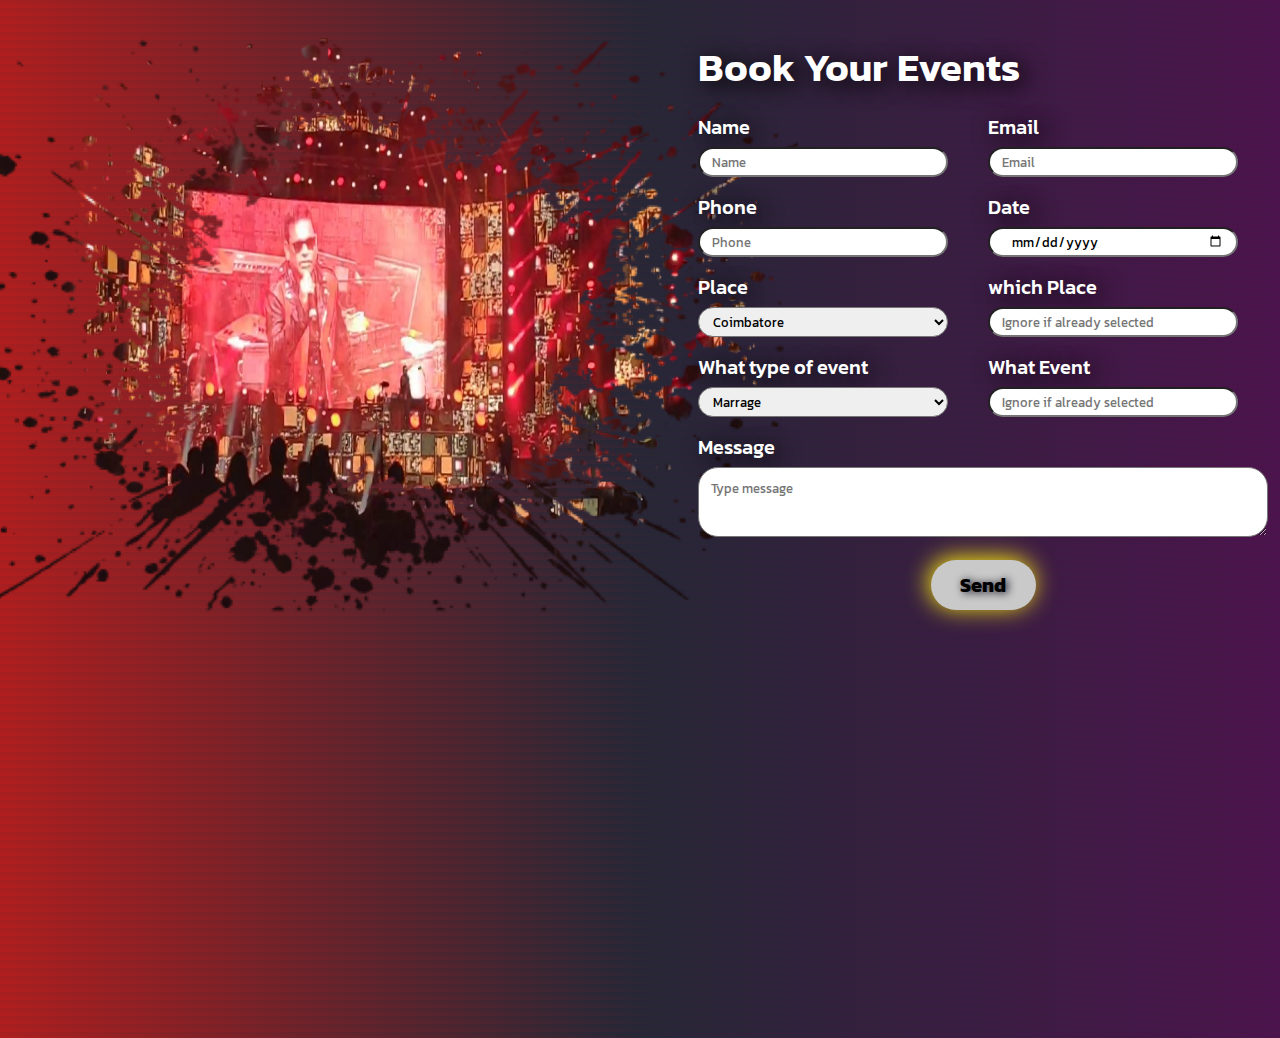
<file: book.html>
<!DOCTYPE html>
<html lang="en">
<head>
    <meta charset="UTF-8">
    <meta name="viewport" content="width=device-width, initial-scale=1.0">
    <title>Document</title>
    <link rel="stylesheet" href="./book.css">
    <link rel="preconnect" href="https://fonts.googleapis.com">
<link rel="preconnect" href="https://fonts.gstatic.com" crossorigin>
<link href="https://fonts.googleapis.com/css2?family=Kanit:ital,wght@0,100;0,200;0,300;0,400;0,500;0,600;0,700;0,800;0,900;1,100;1,200;1,300;1,400;1,500;1,600;1,700;1,800;1,900&display=swap" rel="stylesheet">

</head>
<body>
    <div class="yuvan-cont">
        <div class="yuvan-img"><img src="./arr.jpg" alt=""></div>

<div class="grid">
    <div class="heading">Book Your Events</div>

    <div class="name">
        <label for="Name">Name</label><br>
        <input type="text" placeholder="Name" name="" id="">
    </div>

    <div class="email">
        <label for="Email">Email</label><br>
        <input type="email" placeholder="Email" name="" id="">
    </div>

    <div class="phone">
        <label for="Phone">Phone</label><br>
        <input type="tel" placeholder="Phone" name="" id="">
    </div>

    <div class="date">
        <label for="">Date</label><br>
        <input type="date" name="" id="">
    </div>

<div class="place">
    <label for="">Place</label><br>
    <select class="see" name="" id="">
        <option value="">Coimbatore</option>
        <option value="">Chennai</option>
        <option value="">trichy</option>
        <option value="">srilanka</option>
        <option value="">china</option>
        <option value="">honkong</option>
        <option value="">others</option>
    </select>
</div>
<div class="pl2">
    <label for="Name">which Place</label><br>
    <input type="text" placeholder="Ignore if already selected" name="" id="">
</div>

<div class="sel-eve">
    <label for="">What type of event</label><br>
    <select name="" id="">
        <option value="">Marrage</option>
        <option value="">Birthday</option>
        <option value="">Concert</option>
        <option value="">Get To Gether</option>
        <option value="">photography</option>
        <option value="">others</option>
    </select>
</div>
<div class="se2">
    <label for="Name">What Event</label><br>
    <input type="text" placeholder="Ignore if already selected" name="" id="">
</div>

<div class="msg">
    <label for="">Message</label><br>
    <textarea name="" placeholder="Type message" id=""></textarea>
</div>
<a href="./index.html" class="btn"><button>Send</button></a>
</div>

        </div>
    </div>
    
</body>
</html>
</file>
<file: book.css>
* {
    box-sizing: border-box;
    font-family: "Kanit", sans-serif;
    font-style: normal;
}
body {
    background: linear-gradient(7deg, rgb(179, 30, 30), rgb(39, 39, 54), rgb(77, 19, 77));
    /* height: 100vh; */
    animation: color-change 9s infinite ease;
    overflow-x: hidden; /* Hide horizontal scrollbar */
}
@keyframes color-change {
    0% {
        background: linear-gradient(7deg, rgb(79, 0, 0), rgb(40, 0, 77), rgb(12, 12, 64));
    }
    10% {
        background: linear-gradient(7deg, rgb(89, 25, 25), rgb(40, 0, 77), rgb(48, 48, 77));
    }
    20% {
        background: linear-gradient(7deg, rgb(92, 20, 20), rgb(70, 28, 112), rgb(12, 12, 64));
    }
    30% {
        background: linear-gradient(7deg, rgb(110, 10, 30), rgb(76, 25, 100), rgb(48, 48, 77));
    }
    40% {
        background: linear-gradient(7deg, rgb(79, 0, 0), rgb(85, 40, 102), rgb(64, 52, 105));
    }
    50% {
        background: linear-gradient(7deg, rgb(89, 25, 25), rgb(40, 0, 77), rgb(75, 52, 128));
    }
    60% {
        background: linear-gradient(7deg, rgb(92, 20, 20), rgb(74, 0, 125), rgb(90, 64, 158));
    }
    70% {
        background: linear-gradient(7deg, rgb(110, 10, 30), rgb(76, 25, 100), rgb(48, 48, 77));
    }
    80% {
        background: linear-gradient(7deg, rgb(79, 0, 0), rgb(70, 28, 112), rgb(12, 12, 64));
    }
    90% {
        background: linear-gradient(7deg, rgb(89, 25, 25), rgb(40, 0, 77), rgb(64, 52, 105));
    }
    100% {
        background: linear-gradient(7deg, rgb(79, 0, 0), rgb(40, 0, 77), rgb(12, 12, 64));
    }
}
.yuvan-img {
    -webkit-mask-image: url(./R.png);
    mask-image: url(./R.png);
    -webkit-mask-repeat: no-repeat;
    mask-repeat: no-repeat;
    -webkit-mask-size: contain;
    mask-size: contain;
    height: 1000px;
     width: 900px;
    margin-left: -50px;
    margin-top:30px;
  
}
 
.yuvan-img img {
    height: 700px;
 
    width: 800px;
    margin-top: -90px;
    margin-left: 40px;
    animation: beat 4s linear infinite;
}
@keyframes beat {
    0%{
        transform: scale(1.05);
     }
    50%{
        transform: scale(1);
    }
    100%{
        transform: scale(1.05);
 
    }
}
 
.yuvan-cont {
    position: absolute;
    width: 100%;
    display: flex;
    color: white;
    align-items: center;
}
.heading {
    grid-area: heading;
    font-size: 40px;
    font-weight: 600;
    animation: ww 2s infinite;
}
@keyframes ww {
0%{
    text-shadow: 0 0 40px #FFEF12; /* Same Shadow Color */

}   
50%{
    text-shadow: 0 0 10px #FFEF12; /* Same Shadow Color */

}    
100%{
    text-shadow: 0 0 40px #FFEF12; /* Same Shadow Color */

}     
}
.name {
    grid-area: name;
}
.pl2 {
    grid-area: pl-2;
}
.name input, .email input, .phone input, .date input, .pl2 input, .se2 input {
    width: 250px;
    text-indent: 10px;
    border-radius: 20px;
    height: 30px;
    animation: nnn 5s infinite;

    outline: none;
}
input, textarea, select {
    margin-top: 5px;
    animation: nnn 5s infinite;

}
.email {
    grid-area: email;
}
.phone {
    grid-area: phone;
}
.btn {
    grid-area: btn;
    text-decoration: none;

    margin: auto;
    /* background-color: brown; */
}
.btn button{
    background-color: rgb(201, 201, 201);
    color: rgb(0, 0, 0);
    width: 105px;
    height: 50px;
    font-weight: 700;
    border-radius: 30px;
    font-size: 20px;
    outline: none;
    display: flex;
    border: none;
    align-items: center;
    justify-content: center;
     animation: nn 5s infinite;
     cursor: pointer;
     text-shadow: 2px 1px 9px rgb(7, 8, 22);
     box-shadow: -2px -2px 23px #ffef12;
} 


@keyframes nn {
    0% {
        border: 10px solid #8B0000; /* Dark Red */
        box-shadow: 0 0 10px #FFEF12; /* Same Shadow Color */
    }
    10% {
        border: 5px solid #00008B; /* Dark Blue */
        box-shadow: 0 0 15px #FFEF12; /* Same Shadow Color */
    }
    20% {
        border: 10px solid #006400; /* Dark Green */
        box-shadow: 0 0 20px #FFEF12; /* Same Shadow Color */
    }
    30% {
        border: 4px solid #8B008B; /* Dark Magenta */
        box-shadow: 0 0 25px #FFEF12; /* Same Shadow Color */
    }
    40% {
        border: 12px solid #8B4500; /* Dark Orange */
        box-shadow: 0 0 30px #FFEF12; /* Same Shadow Color */
    }
    50% {
        border: 5px solid #4B0082; /* Indigo */
        box-shadow: 0 0 35px #FFEF12; /* Same Shadow Color */
    }
    60% {
        border: 10px solid #251e4d; /* Dark Slate Blue */
        box-shadow: 0 0 40px #FFEF12; /* Same Shadow Color */
    }
    70% {
        border: 6px solid #eeff05; /* Dark Yellow */
        box-shadow: 0 0 45px #FFEF12; /* Same Shadow Color */
    }
    80% {
        border: 10px solid #556B2F; /* Dark Olive Green */
        box-shadow: 0 0 50px #FFEF12; /* Same Shadow Color */
    }
    90% {
        border: 5px solid #8B0000; /* Dark Red */
        box-shadow: 0 0 55px #FFEF12; /* Same Shadow Color */
    }
    100% {
        border: 10px solid #00008B; /* Dark Blue */
        box-shadow: 0 0 60px #FFEF12; /* Same Shadow Color */
    }
}



@keyframes nnn {
    0% {
         box-shadow: 0 0 15px #FFEF12; /* Same Shadow Color */
    }
    10% {
         box-shadow: 0 0 0px #FFEF12; /* Same Shadow Color */
    }
    20% {
         box-shadow: 0 0 15px #FFEF12; /* Same Shadow Color */
    }
    30% {
         box-shadow: 0 0 0px #FFEF12; /* Same Shadow Color */
    }
    40% {
         box-shadow: 0 0 15px #FFEF12; /* Same Shadow Color */
    }
    50% {
         box-shadow: 0 0 0px #FFEF12; /* Same Shadow Color */
    }
    60% {
         box-shadow: 0 0 15px #FFEF12; /* Same Shadow Color */
    }
    70% {
         box-shadow: 0 0 0px #FFEF12; /* Same Shadow Color */
    }
    80% {
         box-shadow: 0 0 15px #FFEF12; /* Same Shadow Color */
    }
    90% {
         box-shadow: 0 0 0px #FFEF12; /* Same Shadow Color */
    }
    100% {
         box-shadow: 0 0 16px #FFEF12; /* Same Shadow Color */
    }
}
.date {
    grid-area: date;
    padding-right: 30px;
}
.date input  {
    padding-right: 12px;
}
.place {
    grid-area: place;
}
.sel-eve {
    grid-area: sel-eve;
}
.se2 {
    grid-area: se2;
}
.place .see {
    width: 100%;
    text-indent: 10px;
    border-radius: 20px;
    height: 30px;
    outline: none;
    padding-right: 20px;
}
 






.sel-eve select {
    width: 100%;
    text-indent: 10px;
    border-radius: 20px;
    height: 30px;
    outline: none;
}
.msg textarea {
    width: 100%;
    text-indent: 10px;
    border-radius: 20px;
    height: 70px;
    outline: none;
    padding-top: 10px;
}
.msg {
    grid-area: msg;
}
.grid {
    display: grid;
    position: relative;
    grid-template-areas:
    'heading  heading'
    'name email'
    'phone date'
    'place pl-2'
    'sel-eve se2'
    'msg msg'
    'btn btn';
    margin-bottom: 400px;
    text-shadow: 6px 4px 22px black;

    margin-left: -140px;
     row-gap: 15px;
     font-size: 20px;
    column-gap: 40px;
    font-weight: 500;
    max-width: 800px; /* Set a maximum width */
    padding: 0 20px; /* Add padding to prevent overflow */
}
option{
    background-color: rgb(34, 12, 54);
    color: white;
}
/* 
@media screen and (max-width: 768px) {
    .grid {
        display: grid;
        position: relative;
        grid-template-areas:
        'heading  heading'
        'name email'
        'phone date'
        'place pl-2'
        'sel-eve se2'
        'msg msg'
        'btn btn';
        margin-bottom: 400px;

        text-shadow: 6px 4px 22px black;
         margin-left: -640px;
         row-gap: 15px;
         border-radius: 30px;
         font-size: 20px;
        column-gap: 40px;
        
        background-color: rgb(0, 0,0,0.6);
        font-weight: 500;
        width: 75%; 
        padding: 0 20px;  
    }
    *{
        box-sizing: border-box;
    }
    body{
        width: 100%;
    }
    .yuvan-img {
        -webkit-mask-image: url(./R.png);
        mask-image: url(./R.png);
        -webkit-mask-repeat: no-repeat;
        mask-repeat: no-repeat;
        -webkit-mask-size: contain;
        mask-size: contain;
        height: 900px;
        width: 800px;
        margin-left: -65px;
        margin-top:30px;
      
    }
     
    .yuvan-img img {
        height: 600px;
     
        width: 700px;
        margin-top: -90px;
        margin-left: 40px;
        animation: beat 4s linear infinite;
    }
    .msg textarea {
        width: 95%;
        text-indent: 10px;
        border-radius: 20px;
        height: 70px;
        outline: none;
        padding-top: 10px;
    }
    .btn button{
        margin-bottom: 23px;
    }
    .heading{
        text-align: center;
        margin-top: 20px;
    }
}

@media only screen and (max-width: 425px) {
    .grid {
        display: flex;
        flex-direction: column;
        position: relative;
         
        margin-bottom: 400px;

        text-shadow: 6px 4px 22px black;
         margin-left: -540px;
         row-gap: 15px;
         border-radius: 30px;
         font-size: 20px;
        column-gap: 40px;
        
        background-color: rgb(0, 0,0,0.6);
        font-weight: 500;
        width: 100%; 
        padding: 0 20px;  
    }
    .name input, .email input, .phone input, .date input, .pl2 input, .se2 input {
        width: 350px;
        text-indent: 10px;
        border-radius: 20px;
        height: 30px;
        animation: nnn 5s infinite;
        margin-left: 20px;
    
        outline: none;
    }
    .msg textarea,.sel-eve select,.place .see{
        width: 350px;
        margin-left: 20px;


    }
    label{
        margin-left: 20px;
    }
} */
</file>
